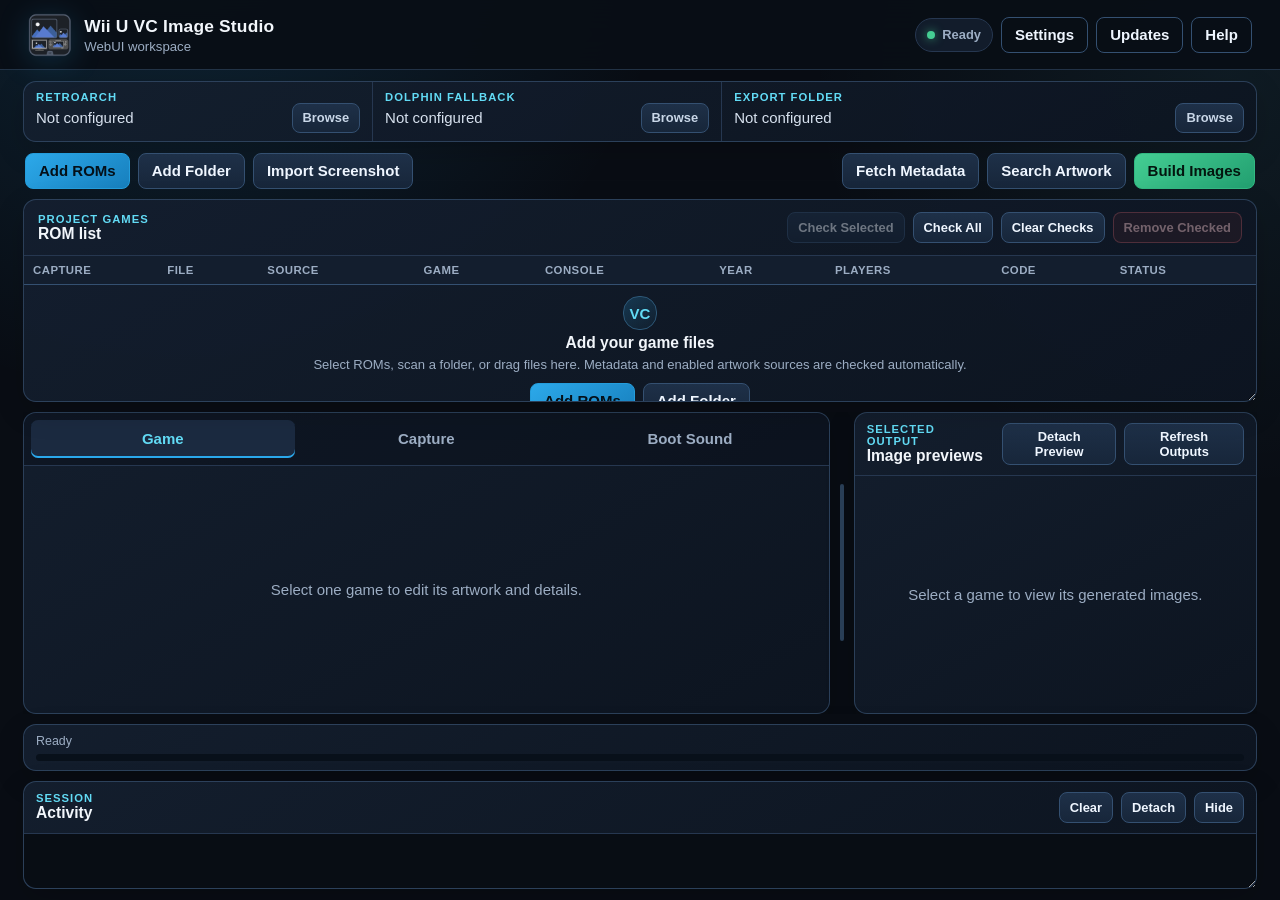
<file: vc_extractor/webui_assets/index.html>
<!doctype html>
<html lang="en">
<head>
  <meta charset="utf-8">
  <meta name="viewport" content="width=device-width, initial-scale=1">
  <meta http-equiv="Content-Security-Policy" content="default-src 'self' data: blob:; img-src 'self' data: blob:; media-src 'self' data: blob:; style-src 'self' 'unsafe-inline'; script-src 'self'; connect-src 'self' ws: http://127.0.0.1:*;">
  <title>Wii U VC Image Studio</title>
  <link rel="stylesheet" href="style.css">
</head>
<body>
  <div id="app" class="app-shell">
    <header class="topbar">
      <div class="brand">
        <img src="app-icon.png" alt="" class="brand-icon">
        <div>
          <div class="brand-title">Wii U VC Image Studio</div>
          <div class="brand-subtitle">WebUI workspace <span id="versionLabel"></span></div>
        </div>
      </div>
      <div class="topbar-actions">
        <span id="operationChip" class="status-chip ready"><span class="status-dot"></span><span>Ready</span></span>
        <button class="button quiet" data-action="open-settings">Settings</button>
        <button class="button quiet" id="checkUpdatesButton">Updates</button>
        <button class="button quiet" data-action="open-help">Help</button>
      </div>
    </header>

    <section id="updateBanner" class="update-banner hidden" aria-live="polite"></section>
    <main class="main-content">
      <section class="path-strip card">
        <div class="path-field">
          <span class="eyebrow">RetroArch</span>
          <span id="retroPath" class="path-value">Not configured</span>
          <button class="icon-button" title="Choose RetroArch.exe" data-action="choose-retro">Browse</button>
        </div>
        <div class="path-field">
          <span class="eyebrow">Dolphin fallback</span>
          <span id="dolphinPath" class="path-value">Not configured</span>
          <button class="icon-button" title="Choose Dolphin.exe" data-action="choose-dolphin">Browse</button>
        </div>
        <div class="path-field wide">
          <span class="eyebrow">Export folder</span>
          <span id="outputPath" class="path-value">Not configured</span>
          <button class="icon-button" title="Choose export folder" data-action="choose-output">Browse</button>
        </div>
      </section>

      <section class="toolbar" aria-label="Main actions">
        <div class="toolbar-group">
          <button class="button primary" data-action="add-roms">Add ROMs</button>
          <button class="button" data-action="add-folder">Add Folder</button>
          <button class="button" data-action="import-screenshot" data-requires="single">Import Screenshot</button>
        </div>
        <div class="toolbar-group">
          <button class="button" data-action="fetch-metadata">Fetch Metadata</button>
          <button class="button" data-action="search-artwork" data-requires="single">Search Artwork</button>
          <button class="button accent" data-action="build-images">Build Images</button>
        </div>
      </section>

      <section id="dropZone" class="rom-section card">
        <div class="section-heading">
          <div>
            <div class="eyebrow">Project games</div>
            <h1>ROM list</h1>
          </div>
          <div class="row-actions">
            <button id="toggleSelectedButton" class="button small" data-action="toggle-selected" disabled>Check Selected</button>
            <button class="button small" data-action="check-all">Check All</button>
            <button class="button small" data-action="clear-checks">Clear Checks</button>
            <button id="removeCheckedButton" class="button small danger" data-action="remove-checked" disabled>Remove Checked</button>
          </div>
        </div>
        <div class="drop-hint" id="dropHint">Drop supported ROM files or folders here</div>
        <div class="table-wrap">
          <table class="rom-table">
            <thead>
              <tr>
                <th class="check-column">Capture</th>
                <th class="remove-column"><span class="sr-only">Remove</span></th>
                <th>File</th>
                <th>Source</th>
                <th>Game</th>
                <th>Console</th>
                <th>Year</th>
                <th>Players</th>
                <th>Code</th>
                <th>Status</th>
              </tr>
            </thead>
            <tbody id="romTableBody"></tbody>
          </table>
          <div id="emptyState" class="empty-state">
            <div class="empty-mark">VC</div>
            <h2>Add your game files</h2>
            <p>Select ROMs, scan a folder, or drag files here. Metadata and enabled artwork sources are checked automatically.</p>
            <div class="empty-actions">
              <button class="button primary" data-action="add-roms">Add ROMs</button>
              <button class="button" data-action="add-folder">Add Folder</button>
            </div>
          </div>
        </div>
      </section>

      <section class="workspace-grid">
        <aside class="controls-panel card">
          <div class="panel-tabs" role="tablist">
            <button class="panel-tab active" data-tab="game" role="tab">Game</button>
            <button class="panel-tab" data-tab="capture" role="tab">Capture</button>
            <button class="panel-tab" data-tab="sound" role="tab">Boot Sound</button>
          </div>

          <div class="tab-page active" data-tab-page="game">
            <div id="gameControlsEmpty" class="panel-empty">Select one game to edit its artwork and details.</div>
            <div id="gameControls" class="control-stack hidden">
              <div class="selected-heading">
                <div>
                  <span class="eyebrow">Selected game</span>
                  <h2 id="selectedGameName"></h2>
                </div>
                <span id="selectedSystemBadge" class="system-badge"></span>
              </div>
              <div class="button-grid two">
                <button class="button" data-action="edit-details">Edit Game Details</button>
                <button class="button" data-action="open-metadata">Open Metadata</button>
              </div>
              <label class="field-label" for="iconFrameSelect">Icon Image frame</label>
              <select id="iconFrameSelect" class="select-control"></select>
              <label class="field-label" for="sourceAreaSelect">Source image area</label>
              <select id="sourceAreaSelect" class="select-control">
                <option value="auto">Automatic</option>
                <option value="full">Full Image</option>
                <option value="top">Top</option>
                <option value="bottom">Bottom</option>
                <option value="left">Left</option>
                <option value="right">Right</option>
              </select>
              <div id="tvSourceGroup" class="hidden">
                <label class="field-label" for="tvSourceSelect">Wii TV/Gamepad source</label>
                <select id="tvSourceSelect" class="select-control"></select>
                <button class="button full" data-action="import-banner">Import Custom TV/Gamepad Image</button>
              </div>
              <div class="button-grid two">
                <button class="button" data-action="open-framing">Adjust Crop & Zoom</button>
                <button class="button" data-action="open-placement">Template Placement</button>
              </div>
              <div class="button-grid two">
                <button class="button" data-action="review-artwork">Review Artwork Matches <span id="artworkCountBadge" class="count-badge">0</span></button>
                <button class="button" data-action="review-captures">Review Captures <span id="candidateCountBadge" class="count-badge">0</span></button>
              </div>
              <button class="button full" data-action="clear-artwork">Use Generated Artwork</button>
              <button class="button full" data-action="open-output">Open Output Folder</button>
            </div>
          </div>

          <div class="tab-page" data-tab-page="capture">
            <p class="panel-copy">Automatic capture requires RetroArch and may use Dolphin for GameCube, Wii, and WiiWare. Imported screenshots do not require an emulator.</p>
            <div class="form-grid two-columns">
              <label>Warm-up seconds<input id="warmupInput" type="number" min="0" step="0.25"></label>
              <label>Scan duration<input id="durationInput" type="number" min="2" step="1"></label>
              <label>Sample interval<input id="intervalInput" type="number" min="0.2" step="0.05"></label>
              <label>Candidates to keep<input id="candidateInput" type="number" min="1" max="20" step="1"></label>
            </div>
            <label class="field-label" for="captureCropSelect">Capture screen crop</label>
            <select id="captureCropSelect" class="select-control">
              <option value="auto">Automatic</option>
              <option value="full">Full Image</option>
              <option value="top">Top</option>
              <option value="bottom">Bottom</option>
              <option value="left">Left</option>
              <option value="right">Right</option>
            </select>
            <fieldset class="fieldset">
              <legend>Create output images</legend>
              <label class="check-row"><input id="makeIconCheck" type="checkbox">Icon Image</label>
              <label class="check-row"><input id="makeTvCheck" type="checkbox">TV Image</label>
              <label class="check-row"><input id="makeGamepadCheck" type="checkbox">Gamepad Image</label>
            </fieldset>
            <fieldset class="fieldset">
              <legend>Metadata overlay</legend>
              <label class="check-row"><input id="overlayCheck" type="checkbox">Enable metadata overlay</label>
              <div class="nested-checks">
                <label class="check-row"><input id="titleOverlayCheck" type="checkbox">Game title</label>
                <label class="check-row"><input id="releaseOverlayCheck" type="checkbox">Release date</label>
                <label class="check-row"><input id="playersOverlayCheck" type="checkbox">Player count</label>
              </div>
            </fieldset>
            <div class="capture-buttons">
              <button id="startCaptureButton" class="button primary" data-action="start-capture">Capture ROM Screens</button>
              <button id="stopCaptureButton" class="button danger" data-action="stop-capture" disabled>Stop and Use Captures</button>
            </div>
          </div>

          <div class="tab-page" data-tab-page="sound">
            <div id="soundControlsEmpty" class="panel-empty">Select one game to configure its boot sound.</div>
            <div id="soundControls" class="control-stack hidden">
              <label class="field-label" for="bootSoundSelect">Available sound choices</label>
              <select id="bootSoundSelect" class="select-control"></select>
              <div id="bootSoundSummary" class="info-box"></div>
              <div class="button-grid two">
                <button class="button" data-action="browse-sound">Browse for Game</button>
                <button class="button" data-action="set-console-sound">Set Console Sound</button>
                <button class="button" data-action="search-sounds">Search Sources</button>
                <button class="button" data-action="more-sounds">More Sounds</button>
              </div>
              <div class="button-grid two">
                <button id="playSoundButton" class="button accent" data-action="play-sound">Play Boot Sound</button>
                <button class="button" data-action="stop-sound">Stop</button>
              </div>
              <button class="button danger full" data-action="clear-sound">Clear Boot Sound</button>
            </div>
          </div>
        </aside>

        <div id="workspaceSplitter" class="workspace-splitter" role="separator" aria-label="Resize controls and preview panels" aria-orientation="vertical" tabindex="0"></div>

        <section class="preview-panel card">
          <div class="section-heading compact">
            <div>
              <div class="eyebrow">Selected output</div>
              <h2>Image previews</h2>
            </div>
            <div class="row-actions">
              <button id="detachPreviewButton" class="button small" data-action="detach-preview">Detach Preview</button>
              <button class="button small" data-action="build-images">Refresh Outputs</button>
            </div>
          </div>
          <div id="previewEmpty" class="preview-empty">Select a game to view its generated images.</div>
          <div id="previewDetachedState" class="preview-detached-state hidden">
            <strong>Selected Preview is detached.</strong>
            <span>Use the separate preview window, or choose Reattach Preview above.</span>
          </div>
          <div id="previewGrid" class="preview-grid hidden">
            <button class="preview-tile" data-preview="title">
              <span class="preview-title">Title Screen</span>
              <span class="preview-stage"><img alt="Title Screen preview"><span class="preview-placeholder">Not available</span></span>
              <span class="preview-caption">Click to enlarge</span>
            </button>
            <button class="preview-tile icon-preview" data-preview="icon">
              <span class="preview-title">Icon Image <small>128 x 128</small></span>
              <span class="preview-stage"><img alt="Icon Image preview"><span class="preview-placeholder">Not available</span></span>
              <span class="preview-caption">Click to enlarge</span>
            </button>
            <button class="preview-tile wide-preview" data-preview="tv">
              <span class="preview-title">TV Image <small>1280 x 720</small></span>
              <span class="preview-stage"><img alt="TV Image preview"><span class="preview-placeholder">Not available</span></span>
              <span class="preview-caption">Click to enlarge</span>
            </button>
            <button class="preview-tile wide-preview" data-preview="gamepad">
              <span class="preview-title">Gamepad Image <small>854 x 480</small></span>
              <span class="preview-stage"><img alt="Gamepad Image preview"><span class="preview-placeholder">Not available</span></span>
              <span class="preview-caption">Click to enlarge</span>
            </button>
          </div>
        </section>
      </section>

      <section class="operation-bar card">
        <div class="operation-copy">
          <span id="operationText">Ready</span>
          <span id="operationFraction"></span>
        </div>
        <div class="progress-track"><div id="progressFill" class="progress-fill"></div></div>
      </section>

      <section id="activityPanel" class="activity-panel card">
        <div class="section-heading compact">
          <div>
            <div class="eyebrow">Session</div>
            <h2>Activity</h2>
          </div>
          <div class="row-actions">
            <button class="button small" data-action="clear-activity">Clear</button>
            <button class="button small" data-action="detach-activity">Detach</button>
            <button class="button small" data-action="toggle-activity">Hide</button>
          </div>
        </div>
        <pre id="activityLog" class="activity-log" aria-live="polite"></pre>
      </section>
    </main>
  </div>

  <div id="modalHost"></div>
  <div id="toastHost" class="toast-host" aria-live="assertive"></div>
  <audio id="soundPlayer" preload="none"></audio>
  <script src="updates.js"></script>
  <script src="app.js"></script>
</body>
</html>
</file>
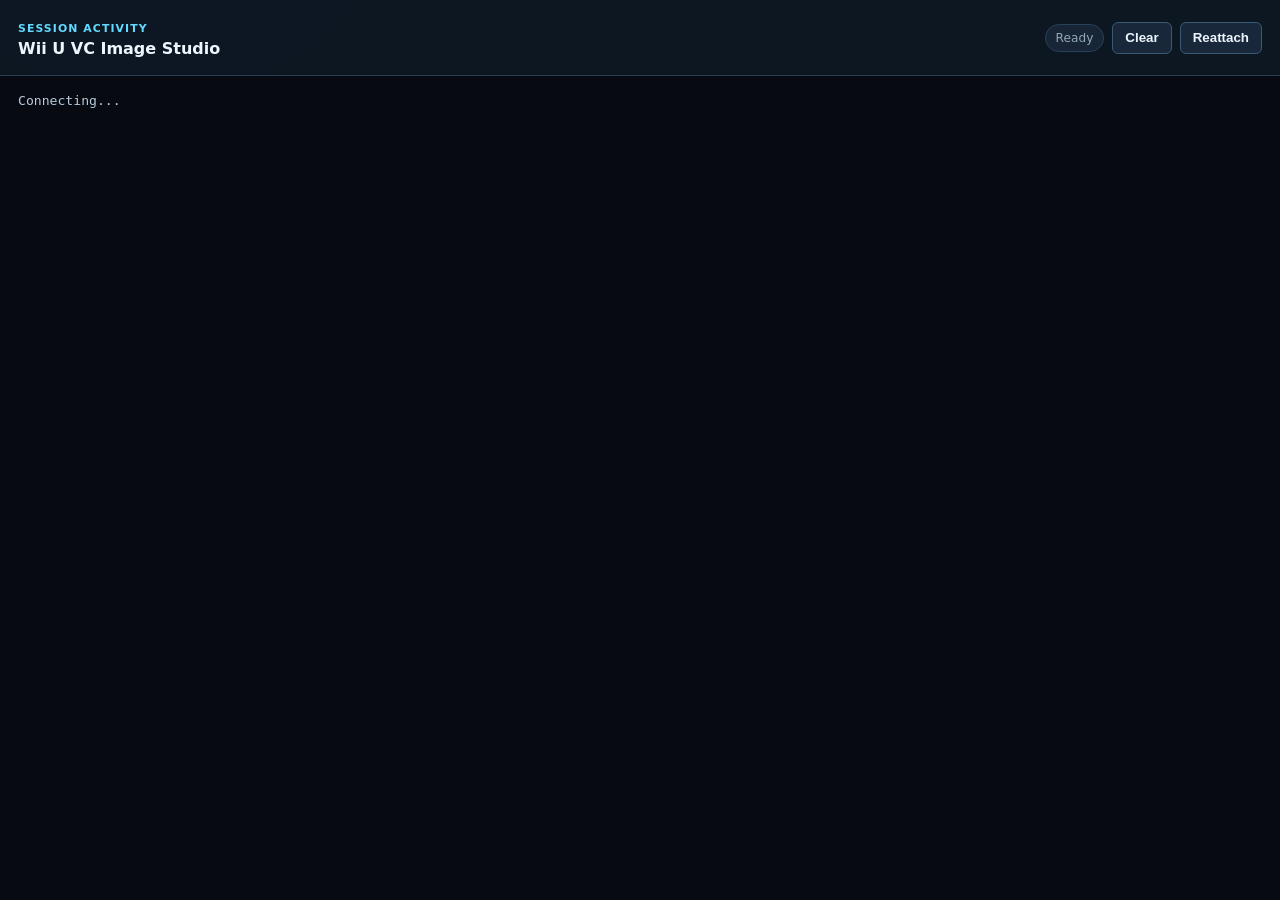
<file: vc_extractor/webui_assets/activity_window.html>
<!doctype html>
<html lang="en">
<head>
  <meta charset="utf-8">
  <meta name="viewport" content="width=device-width, initial-scale=1">
  <meta http-equiv="Content-Security-Policy" content="default-src 'self'; style-src 'self'; script-src 'self'; connect-src 'self' http://127.0.0.1:* ws:;">
  <title>Activity</title>
  <link rel="stylesheet" href="window.css">
</head>
<body class="activity-window-body">
  <header class="window-header">
    <div>
      <span class="window-eyebrow">Session activity</span>
      <h1 id="activityTitle">Wii U VC Image Studio</h1>
    </div>
    <div class="activity-window-actions">
      <span id="activityStatus" class="window-chip">Ready</span>
      <button id="clearActivityButton" type="button">Clear</button>
      <button id="reattachActivityButton" type="button">Reattach</button>
    </div>
  </header>
  <pre id="detachedActivityLog" class="detached-activity-log">Connecting...</pre>
  <script src="activity_window.js"></script>
</body>
</html>
</file>
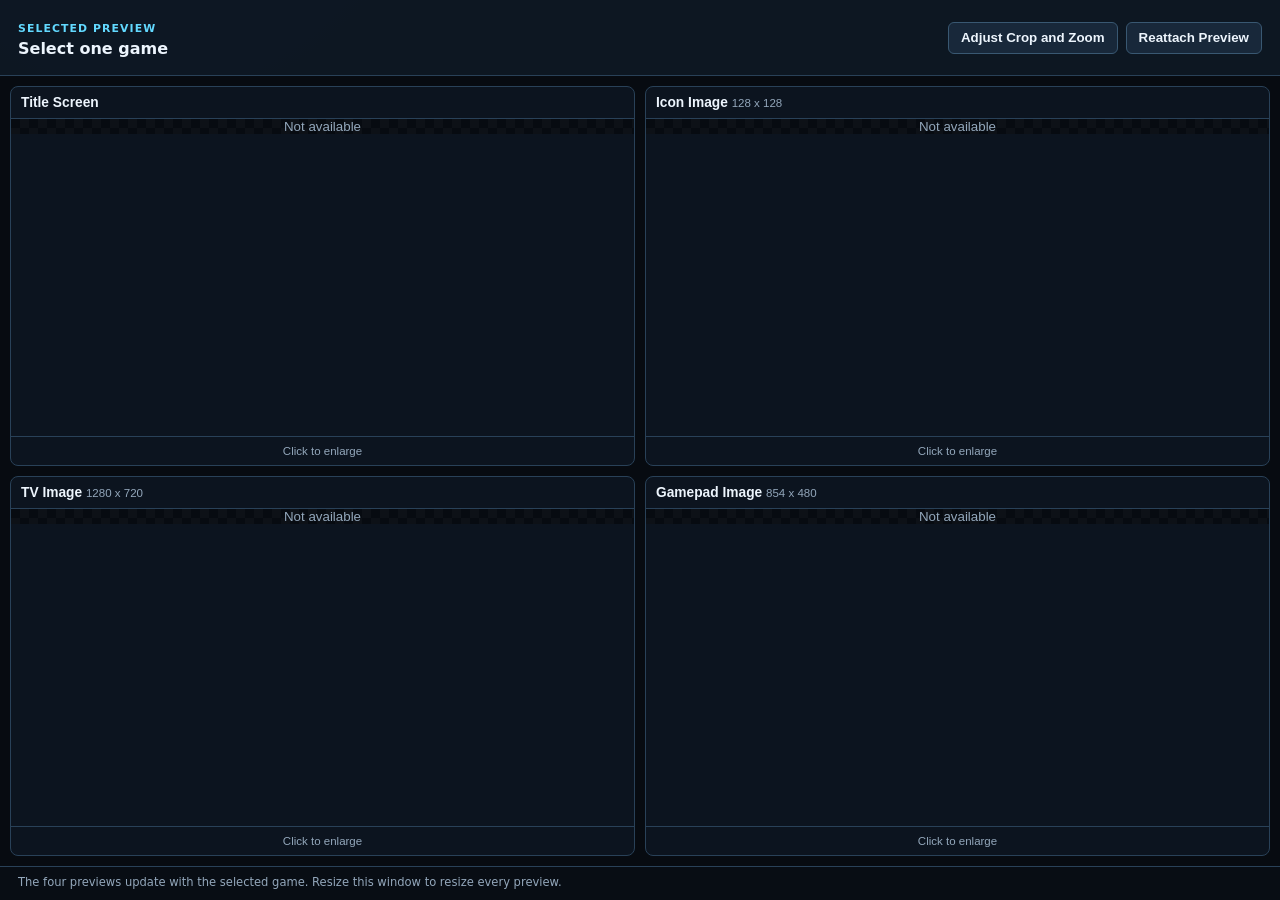
<file: vc_extractor/webui_assets/preview_panel_window.html>
<!doctype html>
<html lang="en">
<head>
  <meta charset="utf-8">
  <meta name="viewport" content="width=device-width, initial-scale=1">
  <meta http-equiv="Content-Security-Policy" content="default-src 'self' data:; img-src 'self' data:; style-src 'self'; script-src 'self'; connect-src 'self' http://127.0.0.1:* ws:;">
  <title>Selected Preview</title>
  <link rel="stylesheet" href="window.css">
</head>
<body class="preview-panel-window-body">
  <header class="window-header">
    <div>
      <span class="window-eyebrow">Selected preview</span>
      <h1 id="previewPanelGame">Select one game</h1>
    </div>
    <div class="activity-window-actions">
      <button id="adjustFramingButton" type="button">Adjust Crop and Zoom</button>
      <button id="reattachPreviewButton" type="button">Reattach Preview</button>
    </div>
  </header>
  <main id="detachedPreviewGrid" class="detached-preview-grid">
    <button class="detached-preview-tile" data-preview="title" type="button">
      <span class="detached-preview-title">Title Screen</span>
      <span class="detached-preview-image-stage">
        <img class="hidden" alt="Title Screen preview">
        <span class="window-message">Not available</span>
      </span>
      <span class="detached-preview-caption">Click to enlarge</span>
    </button>
    <button class="detached-preview-tile" data-preview="icon" type="button">
      <span class="detached-preview-title">Icon Image <small>128 x 128</small></span>
      <span class="detached-preview-image-stage icon-stage">
        <img class="hidden" alt="Icon Image preview">
        <span class="window-message">Not available</span>
      </span>
      <span class="detached-preview-caption">Click to enlarge</span>
    </button>
    <button class="detached-preview-tile" data-preview="tv" type="button">
      <span class="detached-preview-title">TV Image <small>1280 x 720</small></span>
      <span class="detached-preview-image-stage">
        <img class="hidden" alt="TV Image preview">
        <span class="window-message">Not available</span>
      </span>
      <span class="detached-preview-caption">Click to enlarge</span>
    </button>
    <button class="detached-preview-tile" data-preview="gamepad" type="button">
      <span class="detached-preview-title">Gamepad Image <small>854 x 480</small></span>
      <span class="detached-preview-image-stage">
        <img class="hidden" alt="Gamepad Image preview">
        <span class="window-message">Not available</span>
      </span>
      <span class="detached-preview-caption">Click to enlarge</span>
    </button>
  </main>
  <footer class="window-footer">The four previews update with the selected game. Resize this window to resize every preview.</footer>
  <script src="preview_panel_window.js"></script>
</body>
</html>
</file>
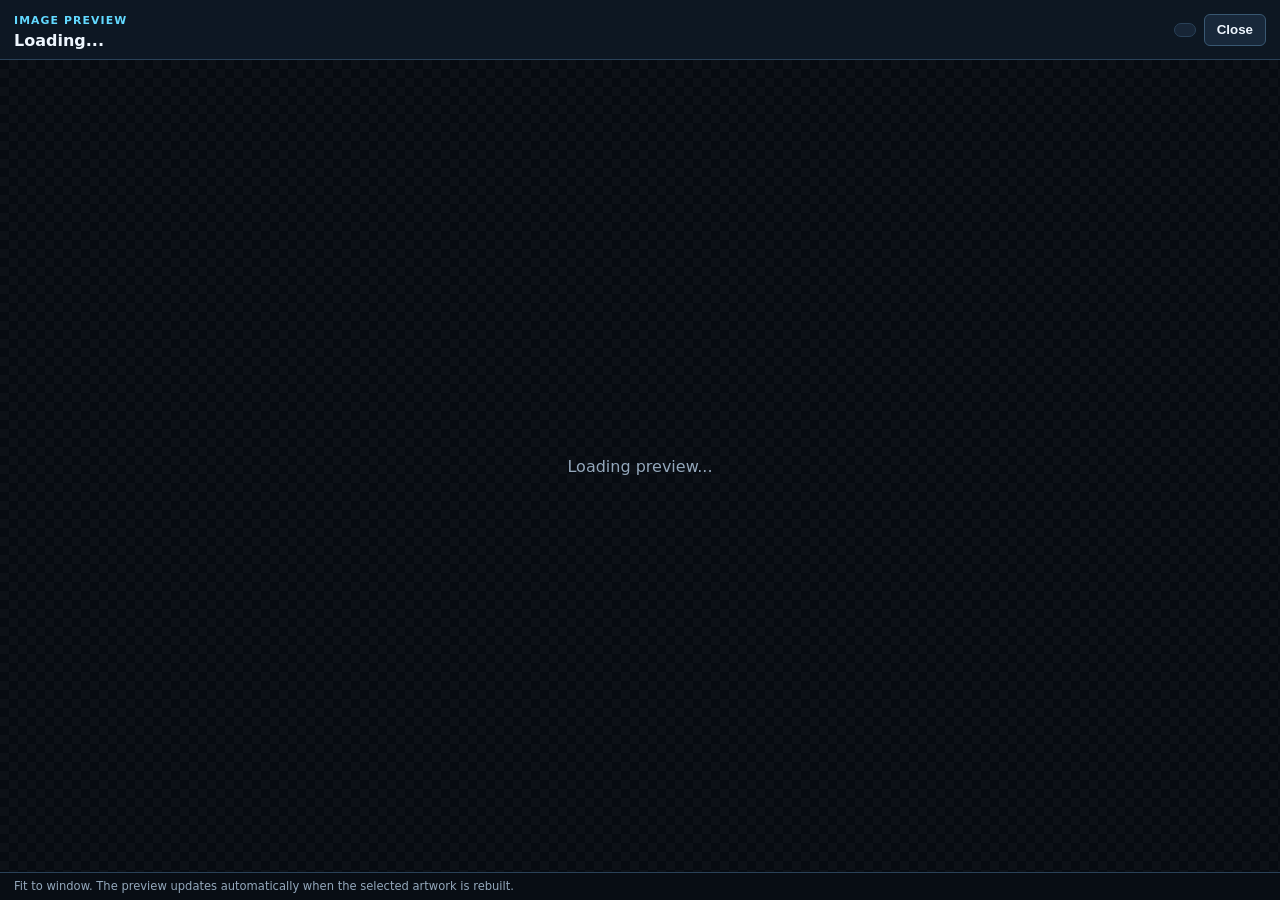
<file: vc_extractor/webui_assets/preview_window.html>
<!doctype html>
<html lang="en">
<head>
  <meta charset="utf-8">
  <meta name="viewport" content="width=device-width, initial-scale=1">
  <meta http-equiv="Content-Security-Policy" content="default-src 'self' data:; img-src 'self' data:; style-src 'self'; script-src 'self'; connect-src 'self' http://127.0.0.1:* ws:;">
  <title>Image Preview</title>
  <link rel="stylesheet" href="window.css">
</head>
<body class="preview-window-body">
  <header class="window-header">
    <div>
      <span id="previewLabel" class="window-eyebrow">Image Preview</span>
      <h1 id="previewGame">Loading...</h1>
    </div>
    <div class="activity-window-actions">
      <span id="previewSize" class="window-chip"></span>
      <button id="closePreviewButton" type="button">Close</button>
    </div>
  </header>
  <main id="detachedPreviewStage" class="detached-preview-stage">
    <div id="previewMessage" class="window-message">Loading preview...</div>
    <img id="detachedPreviewImage" class="hidden" alt="">
  </main>
  <footer class="window-footer">Fit to window. The preview updates automatically when the selected artwork is rebuilt.</footer>
  <script src="preview_window.js"></script>
</body>
</html>
</file>
<file: vc_extractor/webui_assets/style.css>
:root {
  color-scheme: dark;
  --bg: #090d14;
  --bg-soft: #0d1420;
  --surface: #111a28;
  --surface-2: #162235;
  --surface-3: #1b2a40;
  --line: #263750;
  --line-strong: #345071;
  --text: #f2f6fb;
  --muted: #9cadc3;
  --muted-2: #71839b;
  --blue: #2aa8eb;
  --blue-strong: #1589c7;
  --cyan: #62dbf5;
  --green: #45ce93;
  --amber: #f2bb50;
  --red: #ef6f78;
  --shadow: 0 18px 55px rgba(0, 0, 0, 0.27);
  --radius: 13px;
  font-family: "Segoe UI Variable", "Segoe UI", Arial, sans-serif;
  font-size: 15px;
}

* {
  box-sizing: border-box;
}

html,
body {
  width: 100%;
  height: 100%;
  min-width: 0;
  min-height: 0;
  margin: 0;
  overflow: hidden;
  background:
    radial-gradient(circle at 14% -10%, rgba(42, 168, 235, 0.16), transparent 33rem),
    radial-gradient(circle at 96% 8%, rgba(98, 219, 245, 0.07), transparent 28rem),
    var(--bg);
  color: var(--text);
}

body {
  overscroll-behavior: none;
}

button,
input,
select,
textarea {
  font: inherit;
}

button {
  color: inherit;
}

button:focus-visible,
input:focus-visible,
select:focus-visible,
textarea:focus-visible {
  outline: 2px solid var(--cyan);
  outline-offset: 2px;
}

.hidden {
  display: none !important;
}

.sr-only {
  position: absolute;
  width: 1px;
  height: 1px;
  padding: 0;
  margin: -1px;
  overflow: hidden;
  clip: rect(0, 0, 0, 0);
  white-space: nowrap;
  border: 0;
}

.app-shell {
  display: grid;
  grid-template-rows: auto minmax(0, 1fr);
  width: 100%;
  height: 100vh;
  height: 100dvh;
  min-width: 0;
  min-height: 0;
  overflow: hidden;
}

.app-shell.has-update-banner { grid-template-rows: auto auto minmax(0, 1fr); }
.update-banner {
  display: flex;
  align-items: center;
  gap: 12px;
  padding: 8px 20px;
  border-bottom: 1px solid var(--blue);
  background: #14273a;
  font-size: 0.85rem;
  max-height: 20dvh;
  overflow: auto;
}
.update-banner > div { flex: 1; min-width: 0; }
.update-banner ul { margin: 4px 0 0; padding-left: 20px; }
.update-banner p { margin: 4px 0; }
.update-banner button { flex-shrink: 0; }
.update-banner summary { cursor: pointer; color: var(--cyan); }

.topbar {
  position: relative;
  z-index: 20;
  display: flex;
  align-items: center;
  justify-content: space-between;
  gap: 18px;
  min-height: clamp(58px, 7.8dvh, 74px);
  padding: clamp(6px, 1dvh, 10px) clamp(12px, 2.2vw, 30px);
  border-bottom: 1px solid rgba(73, 105, 143, 0.4);
  background: rgba(9, 14, 22, 0.94);
  backdrop-filter: blur(18px);
}

.brand {
  display: flex;
  align-items: center;
  min-width: 0;
  gap: 12px;
}

.brand-icon {
  width: clamp(38px, 4.9dvh, 46px);
  height: clamp(38px, 4.9dvh, 46px);
  object-fit: contain;
  filter: drop-shadow(0 5px 15px rgba(42, 168, 235, 0.2));
}

.brand-title {
  font-size: 1.16rem;
  font-weight: 700;
  letter-spacing: 0.01em;
}

.brand-subtitle {
  margin-top: 2px;
  color: var(--muted);
  font-size: 0.88rem;
}

.topbar-actions,
.toolbar,
.toolbar-group,
.row-actions,
.empty-actions {
  display: flex;
  align-items: center;
  gap: 8px;
}

.topbar-actions {
  justify-content: flex-end;
}

.main-content {
  display: grid;
  grid-template-rows: auto auto auto minmax(0, 1fr) auto auto;
  gap: clamp(6px, 1.1dvh, 12px);
  width: min(1900px, 100%);
  height: 100%;
  min-width: 0;
  min-height: 0;
  margin: 0 auto;
  padding: clamp(8px, 1.25dvh, 14px) clamp(8px, 1.8vw, 26px);
  overflow: hidden;
}

.main-content > * {
  min-width: 0;
}

.card {
  border: 1px solid rgba(54, 79, 110, 0.72);
  border-radius: var(--radius);
  background: linear-gradient(150deg, rgba(20, 31, 47, 0.96), rgba(13, 21, 33, 0.96));
  box-shadow: 0 10px 30px rgba(0, 0, 0, 0.16);
}

.path-strip {
  display: grid;
  grid-template-columns: minmax(220px, 0.85fr) minmax(220px, 0.85fr) minmax(280px, 1.3fr);
  overflow: hidden;
}

.path-field {
  display: grid;
  grid-template-columns: 1fr auto;
  align-items: center;
  min-width: 0;
  padding: clamp(6px, 0.9dvh, 10px) 12px;
  border-right: 1px solid var(--line);
}

.path-field:last-child {
  border-right: 0;
}

.path-field .eyebrow {
  grid-column: 1 / -1;
}

.path-value {
  min-width: 0;
  overflow: hidden;
  color: #d7e1ee;
  text-overflow: ellipsis;
  white-space: nowrap;
}

.eyebrow {
  color: var(--cyan);
  font-size: 0.75rem;
  font-weight: 700;
  letter-spacing: 0.09em;
  text-transform: uppercase;
}

.button,
.icon-button {
  min-height: 36px;
  border: 1px solid var(--line-strong);
  border-radius: 8px;
  background: linear-gradient(#1e3048, #17263a);
  color: #eff6ff;
  cursor: pointer;
  font-weight: 600;
  transition: border-color 120ms ease, background 120ms ease, transform 120ms ease, opacity 120ms ease;
}

.button {
  padding: 7px 13px;
}

.icon-button {
  min-height: 30px;
  margin-left: 8px;
  padding: 4px 10px;
  color: #c9d7e8;
  font-size: 0.86rem;
}

.button:hover:not(:disabled),
.icon-button:hover:not(:disabled) {
  border-color: #4b7aa5;
  background: linear-gradient(#263d5a, #1c3048);
}

.button:active:not(:disabled),
.icon-button:active:not(:disabled) {
  transform: translateY(1px);
}

.button:disabled,
.icon-button:disabled {
  cursor: default;
  opacity: 0.42;
}

.button.primary {
  border-color: #249ddc;
  background: linear-gradient(145deg, #2ca9ea, #177fbd);
  color: #041019;
}

.button.primary:hover:not(:disabled) {
  border-color: #65d6fb;
  background: linear-gradient(145deg, #50c2f4, #249bd7);
}

.button.accent {
  border-color: #32b982;
  background: linear-gradient(145deg, #44ce93, #229f70);
  color: #03150e;
}

.button.danger {
  border-color: rgba(239, 111, 120, 0.62);
  background: rgba(108, 42, 49, 0.36);
  color: #ffc9cd;
}

.button.quiet {
  background: transparent;
}

.button.small {
  min-height: 31px;
  padding: 5px 10px;
  font-size: 0.86rem;
}

.button.full {
  width: 100%;
}

.status-chip {
  display: inline-flex;
  align-items: center;
  gap: 7px;
  min-height: 34px;
  padding: 5px 11px;
  border: 1px solid var(--line);
  border-radius: 999px;
  background: rgba(20, 31, 47, 0.86);
  color: var(--muted);
  font-size: 0.86rem;
  font-weight: 600;
}

.status-dot {
  width: 8px;
  height: 8px;
  border-radius: 50%;
  background: var(--green);
  box-shadow: 0 0 10px rgba(69, 206, 147, 0.7);
}

.status-chip.busy .status-dot {
  background: var(--blue);
  box-shadow: 0 0 11px rgba(42, 168, 235, 0.82);
  animation: pulse 1.2s ease-in-out infinite;
}

@keyframes pulse {
  50% { opacity: 0.38; transform: scale(0.78); }
}

.toolbar {
  justify-content: space-between;
  flex-wrap: wrap;
  padding: 1px 2px;
}

.rom-section {
  position: relative;
  display: flex;
  flex-direction: column;
  height: clamp(176px, 22.5dvh, 225px);
  min-height: 132px;
  max-height: 36dvh;
  overflow: hidden;
  resize: vertical;
}

.section-heading {
  display: flex;
  align-items: center;
  justify-content: space-between;
  gap: 14px;
  padding: 12px 14px;
  border-bottom: 1px solid var(--line);
}

.section-heading.compact {
  padding: 10px 12px;
}

h1,
h2,
h3,
p {
  margin-top: 0;
}

h1,
h2 {
  margin-bottom: 0;
  font-size: 1.04rem;
}

.drop-hint {
  position: absolute;
  z-index: 12;
  inset: 66px 12px 12px;
  display: none;
  place-items: center;
  border: 2px dashed var(--cyan);
  border-radius: 11px;
  background: rgba(9, 17, 28, 0.92);
  color: var(--cyan);
  font-size: 1.06rem;
  font-weight: 700;
  pointer-events: none;
}

body.dragging .drop-hint {
  display: grid;
}

.table-wrap {
  position: relative;
  flex: 1 1 auto;
  height: auto;
  min-height: 0;
  max-height: none;
  overflow: auto;
  resize: none;
}

.rom-table {
  width: 100%;
  border-collapse: separate;
  border-spacing: 0;
  font-size: 0.89rem;
}

.rom-table th {
  position: sticky;
  z-index: 3;
  top: 0;
  padding: 8px 9px;
  border-bottom: 1px solid var(--line-strong);
  background: #131e2e;
  color: var(--muted);
  font-size: 0.76rem;
  font-weight: 700;
  letter-spacing: 0.04em;
  text-align: left;
  text-transform: uppercase;
  white-space: nowrap;
}

.rom-table td {
  max-width: 270px;
  padding: 8px 9px;
  overflow: hidden;
  border-bottom: 1px solid rgba(38, 55, 80, 0.72);
  color: #dce5f0;
  text-overflow: ellipsis;
  white-space: nowrap;
}

.rom-table tbody tr {
  cursor: default;
  transition: background 100ms ease;
}

.rom-table tbody tr:hover {
  background: rgba(45, 75, 107, 0.28);
}

.rom-table tbody tr.selected {
  background: linear-gradient(90deg, rgba(42, 168, 235, 0.28), rgba(42, 168, 235, 0.09));
  box-shadow: inset 3px 0 var(--blue);
}

.rom-table .status-cell {
  min-width: 210px;
  color: #b9c7d8;
}

.check-column,
.remove-column {
  width: 58px;
  text-align: center !important;
}

.capture-check {
  width: 18px;
  height: 18px;
  accent-color: var(--blue);
}

.remove-row {
  width: 27px;
  height: 27px;
  padding: 0;
  border: 1px solid transparent;
  border-radius: 7px;
  background: transparent;
  color: #c99298;
  cursor: pointer;
  font-size: 1rem;
  font-weight: 800;
}

.remove-row:hover {
  border-color: rgba(239, 111, 120, 0.55);
  background: rgba(239, 111, 120, 0.12);
  color: #ffb4ba;
}

.empty-state {
  display: grid;
  justify-items: center;
  min-height: 100%;
  padding: clamp(7px, 1.2dvh, 12px);
  text-align: center;
}

.empty-state p {
  max-width: 820px;
  margin: 3px 0 7px;
  color: var(--muted);
  font-size: 0.87rem;
  line-height: 1.35;
}

.empty-mark {
  display: grid;
  place-items: center;
  width: 34px;
  height: 34px;
  margin-bottom: 3px;
  border: 1px solid #2d5878;
  border-radius: 16px;
  background: linear-gradient(145deg, rgba(42, 168, 235, 0.22), rgba(33, 81, 112, 0.1));
  color: var(--cyan);
  font-weight: 800;
}

.workspace-grid {
  display: grid;
  grid-template-columns: minmax(430px, var(--controls-width, 2fr)) 8px minmax(400px, 1fr);
  gap: 8px;
  height: 100%;
  min-width: 0;
  min-height: 0;
  overflow: hidden;
}

.workspace-splitter {
  position: relative;
  min-width: 8px;
  border-radius: 5px;
  cursor: col-resize;
  touch-action: none;
}

.workspace-splitter::after {
  position: absolute;
  inset: 24% 2px;
  border-radius: 999px;
  background: #293e56;
  content: "";
  transition: background 120ms ease, box-shadow 120ms ease;
}

.workspace-splitter:hover::after,
.workspace-splitter:focus-visible::after,
.workspace-splitter.dragging::after {
  background: var(--blue);
  box-shadow: 0 0 11px rgba(42, 168, 235, 0.45);
}

.controls-panel,
.preview-panel {
  height: 100%;
  min-width: 0;
  min-height: 0;
  overflow: hidden;
}

.controls-panel {
  display: flex;
  flex-direction: column;
}

.panel-tabs {
  display: grid;
  flex: 0 0 auto;
  grid-template-columns: repeat(3, 1fr);
  padding: 7px;
  border-bottom: 1px solid var(--line);
  background: rgba(8, 14, 23, 0.4);
}

.panel-tab {
  min-height: 38px;
  border: 0;
  border-radius: 7px;
  background: transparent;
  color: var(--muted);
  cursor: pointer;
  font-weight: 650;
}

.panel-tab:hover {
  color: var(--text);
  background: rgba(51, 78, 108, 0.28);
}

.panel-tab.active {
  background: var(--surface-3);
  color: var(--cyan);
  box-shadow: inset 0 -2px var(--blue);
}

.tab-page {
  display: none;
  flex: 1 1 auto;
  height: auto;
  min-height: 0;
  padding: 14px;
  overflow: auto;
}

.tab-page.active {
  display: block;
}

.panel-empty,
.preview-empty {
  display: grid;
  height: 100%;
  min-height: 0;
  place-items: center;
  padding: 30px;
  color: var(--muted);
  text-align: center;
}

.selected-heading {
  display: flex;
  align-items: flex-start;
  justify-content: space-between;
  gap: 12px;
  margin-bottom: 12px;
}

.selected-heading h2 {
  margin-top: 3px;
  font-size: 1.14rem;
  line-height: 1.3;
}

.system-badge,
.count-badge {
  display: inline-flex;
  align-items: center;
  justify-content: center;
  border-radius: 999px;
  font-weight: 700;
}

.system-badge {
  flex: 0 0 auto;
  min-height: 28px;
  padding: 4px 9px;
  border: 1px solid rgba(42, 168, 235, 0.46);
  background: rgba(42, 168, 235, 0.1);
  color: #8bdefd;
  font-size: 0.76rem;
}

.count-badge {
  min-width: 23px;
  height: 22px;
  margin-left: 4px;
  padding: 0 6px;
  background: rgba(101, 139, 174, 0.32);
  color: #d9e9f7;
  font-size: 0.76rem;
}

.control-stack {
  display: grid;
  gap: 10px;
}

.button-grid {
  display: grid;
  gap: 8px;
}

.button-grid.two {
  grid-template-columns: repeat(2, minmax(0, 1fr));
}

.field-label,
.form-grid label {
  display: grid;
  gap: 6px;
  color: #cbd7e4;
  font-size: 0.86rem;
  font-weight: 600;
}

.select-control,
input[type="text"],
input[type="number"],
input[type="color"],
textarea {
  width: 100%;
  min-height: 39px;
  border: 1px solid var(--line-strong);
  border-radius: 8px;
  background: #0d1724;
  color: var(--text);
}

.select-control,
input[type="text"],
input[type="number"],
textarea {
  padding: 7px 10px;
}

textarea {
  min-height: 76px;
  resize: vertical;
}

.select-control:hover,
input:hover,
textarea:hover {
  border-color: #436b92;
}

.form-grid {
  display: grid;
  gap: 11px;
}

.form-grid.two-columns {
  grid-template-columns: repeat(2, minmax(0, 1fr));
}

.panel-copy {
  margin-bottom: 14px;
  color: var(--muted);
  font-size: 0.9rem;
  line-height: 1.5;
}

.fieldset {
  display: grid;
  grid-template-columns: repeat(3, minmax(0, 1fr));
  gap: 7px;
  margin: 13px 0 0;
  padding: 10px 11px;
  border: 1px solid var(--line);
  border-radius: 9px;
}

.fieldset legend {
  padding: 0 6px;
  color: var(--muted);
  font-size: 0.82rem;
  font-weight: 650;
}

.check-row {
  display: flex;
  align-items: center;
  gap: 7px;
  min-height: 29px;
  color: #d8e2ed;
  font-size: 0.88rem;
}

.check-row input {
  width: 17px;
  height: 17px;
  accent-color: var(--blue);
}

.nested-checks {
  display: contents;
}

.capture-buttons {
  display: grid;
  grid-template-columns: 1fr;
  gap: 8px;
  margin-top: 14px;
}

.info-box {
  padding: 10px 11px;
  border: 1px solid var(--line);
  border-radius: 9px;
  background: rgba(7, 13, 22, 0.45);
  color: var(--muted);
  font-size: 0.87rem;
  line-height: 1.48;
}

.preview-panel {
  display: flex;
  flex-direction: column;
}

.preview-grid {
  display: grid;
  flex: 1;
  grid-template-columns: repeat(2, minmax(220px, 1fr));
  grid-template-rows: repeat(2, minmax(0, 1fr));
  gap: 9px;
  padding: 10px;
}

.preview-detached-state {
  display: grid;
  flex: 1;
  min-height: 0;
  place-content: center;
  gap: 7px;
  padding: 28px;
  color: var(--muted);
  text-align: center;
}

.preview-detached-state strong {
  color: var(--text);
  font-size: 1rem;
}

.preview-tile {
  display: grid;
  grid-template-rows: auto 1fr auto;
  min-width: 0;
  min-height: 0;
  padding: 0;
  overflow: hidden;
  border: 1px solid var(--line);
  border-radius: 10px;
  background: rgba(7, 12, 19, 0.52);
  cursor: pointer;
  text-align: left;
  transition: border-color 130ms ease, transform 130ms ease, box-shadow 130ms ease;
}

.preview-tile:hover:not(.unavailable) {
  border-color: #3879a3;
  box-shadow: 0 10px 30px rgba(0, 0, 0, 0.21);
  transform: translateY(-1px);
}

.preview-tile.unavailable {
  cursor: default;
}

.preview-title,
.preview-caption {
  padding: 8px 10px;
}

.preview-title {
  border-bottom: 1px solid rgba(38, 55, 80, 0.76);
  color: #e3edf7;
  font-size: 0.88rem;
  font-weight: 700;
}

.preview-title small {
  color: var(--muted-2);
  font-size: 0.75rem;
  font-weight: 500;
}

.preview-stage {
  position: relative;
  display: grid;
  min-height: 0;
  place-items: center;
  overflow: hidden;
  background:
    linear-gradient(45deg, #0b111b 25%, transparent 25%),
    linear-gradient(-45deg, #0b111b 25%, transparent 25%),
    linear-gradient(45deg, transparent 75%, #0b111b 75%),
    linear-gradient(-45deg, transparent 75%, #0b111b 75%),
    #0e1621;
  background-position: 0 0, 0 7px, 7px -7px, -7px 0;
  background-size: 14px 14px;
}

.preview-stage img {
  display: block;
  width: 100%;
  height: 100%;
  max-height: 100%;
  object-fit: contain;
}

.icon-preview .preview-stage img {
  width: auto;
  max-width: 80%;
}

.preview-placeholder {
  position: absolute;
  color: var(--muted-2);
  font-size: 0.82rem;
}

.preview-tile:not(.unavailable) .preview-placeholder {
  display: none;
}

.preview-caption {
  border-top: 1px solid rgba(38, 55, 80, 0.76);
  color: var(--muted-2);
  font-size: 0.74rem;
  text-align: center;
}

.operation-bar {
  padding: 9px 12px;
}

.operation-copy {
  display: flex;
  justify-content: space-between;
  margin-bottom: 6px;
  color: var(--muted);
  font-size: 0.83rem;
}

.progress-track {
  height: 7px;
  overflow: hidden;
  border-radius: 999px;
  background: #08101a;
}

.progress-fill {
  width: 0;
  height: 100%;
  border-radius: inherit;
  background: linear-gradient(90deg, var(--blue-strong), var(--cyan));
  transition: width 240ms ease;
}

.activity-panel.collapsed .activity-log {
  display: none;
}

.activity-panel {
  display: flex;
  flex-direction: column;
  height: clamp(74px, 12dvh, 128px);
  min-height: 56px;
  max-height: 24dvh;
  overflow: hidden;
  resize: vertical;
}

.activity-panel.collapsed {
  height: auto;
  min-height: 0;
  resize: none;
}

.activity-panel.detached {
  display: none;
}

.activity-log {
  flex: 1 1 auto;
  min-height: 0;
  max-height: none;
  margin: 0;
  padding: 11px 13px;
  overflow: auto;
  resize: none;
  border-radius: 0 0 var(--radius) var(--radius);
  background: #080d14;
  color: #afbed0;
  font-family: Consolas, "Cascadia Mono", monospace;
  font-size: 0.8rem;
  line-height: 1.5;
  white-space: pre-wrap;
}

/* Dialogs */
.modal-backdrop {
  position: fixed;
  z-index: 100;
  inset: 0;
  display: grid;
  place-items: center;
  padding: 22px;
  background: rgba(1, 5, 10, 0.76);
  backdrop-filter: blur(7px);
}

.modal {
  display: flex;
  flex-direction: column;
  width: min(760px, 96vw);
  max-height: 92vh;
  overflow: hidden;
  border: 1px solid #36526f;
  border-radius: 14px;
  background: linear-gradient(155deg, #152237, #0d1623);
  box-shadow: var(--shadow);
}

.modal.large {
  width: min(1180px, 97vw);
}

.modal-backdrop.framing-backdrop {
  place-items: center start;
  padding: 16px;
  background: transparent;
  backdrop-filter: none;
}

.modal.framing {
  width: min(780px, calc(100vw - 32px));
  max-height: min(720px, calc(100dvh - 32px));
}

.modal.framing .modal-header,
.modal.framing .modal-footer {
  padding: 10px 12px;
}

.modal.framing .modal-body {
  padding: 12px;
}

.modal.extra-large {
  width: min(1460px, 98vw);
  height: min(900px, 94vh);
}

.modal.preview-modal {
  width: calc(100vw - 24px);
  height: calc(100dvh - 24px);
  max-height: calc(100dvh - 24px);
}

.modal.preview-modal .modal-body {
  display: flex;
  min-height: 0;
  padding: 8px;
}

.modal-header,
.modal-footer {
  display: flex;
  align-items: center;
  justify-content: space-between;
  gap: 12px;
  padding: 12px 15px;
}

.modal-header {
  border-bottom: 1px solid var(--line);
}

.modal-footer {
  flex-wrap: wrap;
  justify-content: flex-end;
  border-top: 1px solid var(--line);
}

.modal-header h2 {
  font-size: 1.08rem;
}

.modal-body {
  flex: 1;
  padding: 15px;
  overflow: auto;
}

.modal-close {
  width: 34px;
  height: 34px;
  border: 0;
  border-radius: 8px;
  background: transparent;
  color: var(--muted);
  cursor: pointer;
  font-size: 1.3rem;
}

.modal-close:hover {
  background: rgba(255, 255, 255, 0.07);
  color: var(--text);
}

.modal-copy {
  color: var(--muted);
  line-height: 1.55;
}

.modal-form {
  display: grid;
  gap: 12px;
}

.modal-form label {
  display: grid;
  gap: 6px;
  color: #d3deea;
  font-size: 0.88rem;
  font-weight: 600;
}

.modal-form .span-two {
  grid-column: 1 / -1;
}

.field-with-action {
  display: grid;
  grid-template-columns: minmax(0, 1fr) auto;
  align-items: end;
  gap: 8px;
}

.fieldset .field-with-action {
  grid-column: 1 / -1;
}

.field-with-action > label {
  min-width: 0;
}

.framing-layout {
  display: grid;
  grid-template-columns: 150px minmax(0, 1fr);
  gap: 12px;
}

.framing-nav {
  display: grid;
  align-content: start;
  gap: 7px;
}

.framing-group h3 {
  margin: 8px 0 4px;
}

.framing-live-status {
  min-height: 28px;
  margin-top: 9px;
  padding: 5px 9px;
  border: 1px solid var(--line);
  border-radius: 7px;
  background: rgba(7, 13, 22, 0.38);
  color: var(--muted);
  font-size: 0.78rem;
}

.framing-live-status.busy,
.framing-live-status.pending {
  border-color: rgba(42, 168, 235, 0.52);
  color: #a9e8ff;
}

.framing-live-status.success {
  border-color: rgba(69, 206, 147, 0.48);
  color: #8be6ba;
}

.framing-live-status.error {
  border-color: rgba(239, 111, 120, 0.54);
  color: #ffc1c6;
}

.framing-nav button,
.help-nav button {
  padding: 9px 10px;
  border: 1px solid transparent;
  border-radius: 8px;
  background: transparent;
  color: var(--muted);
  cursor: pointer;
  text-align: left;
}

.framing-nav button:hover,
.framing-nav button.active,
.help-nav button:hover,
.help-nav button.active {
  border-color: var(--line);
  background: var(--surface-3);
  color: var(--text);
}

.range-row {
  display: grid;
  grid-template-columns: 150px 1fr 58px;
  align-items: center;
  gap: 10px;
  min-height: 44px;
}

.range-row input[type="range"] {
  width: 100%;
  accent-color: var(--blue);
}

.range-value {
  color: var(--cyan);
  font-variant-numeric: tabular-nums;
  text-align: right;
}

.review-layout {
  display: grid;
  grid-template-columns: minmax(260px, 0.72fr) minmax(430px, 1.4fr);
  gap: 12px;
  height: 100%;
  min-height: 480px;
}

.review-list {
  min-height: 0;
  overflow: auto;
  border: 1px solid var(--line);
  border-radius: 10px;
  background: rgba(4, 9, 15, 0.36);
}

.review-item {
  display: grid;
  gap: 4px;
  width: 100%;
  padding: 11px;
  border: 0;
  border-bottom: 1px solid var(--line);
  background: transparent;
  color: var(--text);
  cursor: pointer;
  text-align: left;
}

.review-item:hover,
.review-item.active {
  background: rgba(42, 168, 235, 0.15);
}

.review-item strong {
  font-size: 0.9rem;
}

.review-item span {
  color: var(--muted);
  font-size: 0.79rem;
}

.assignment-markers {
  display: flex;
  flex-wrap: wrap;
  gap: 5px;
  margin-top: 3px;
}

.assignment-marker {
  padding: 2px 6px;
  border-radius: 999px;
  background: rgba(69, 206, 147, 0.14);
  color: #84e3b7 !important;
  font-size: 0.7rem !important;
  font-weight: 700;
}

.review-main {
  display: grid;
  grid-template-rows: auto 1fr auto;
  min-width: 0;
  min-height: 0;
  gap: 10px;
}

.review-preview {
  display: grid;
  min-height: 260px;
  place-items: center;
  overflow: hidden;
  border: 1px solid var(--line);
  border-radius: 10px;
  background: #080d14;
}

.review-preview img {
  display: block;
  width: 100%;
  height: 100%;
  object-fit: contain;
}

.review-details {
  display: grid;
  grid-template-columns: repeat(2, minmax(0, 1fr));
  gap: 5px 15px;
  color: var(--muted);
  font-size: 0.82rem;
}

.asset-tabs {
  display: flex;
  flex-wrap: wrap;
  gap: 6px;
}

.asset-tabs button {
  min-height: 31px;
  padding: 5px 9px;
  border: 1px solid var(--line);
  border-radius: 7px;
  background: transparent;
  color: var(--muted);
  cursor: pointer;
}

.asset-tabs button.active {
  border-color: #367ea8;
  background: rgba(42, 168, 235, 0.16);
  color: var(--cyan);
}

.large-image-stage {
  display: grid;
  flex: 1;
  width: 100%;
  min-height: min(500px, 70vh);
  place-items: center;
  overflow: hidden;
  background: #070b11;
}

.large-image-stage img {
  width: 100%;
  height: 100%;
  max-width: 100%;
  max-height: 100%;
  object-fit: contain;
}

.preview-modal .large-image-stage {
  min-height: 0;
}

.help-layout {
  display: grid;
  grid-template-columns: 240px minmax(0, 1fr);
  gap: 14px;
  min-height: 560px;
}

.help-nav {
  display: grid;
  align-content: start;
  gap: 3px;
  overflow: auto;
  padding-right: 6px;
}

.help-document {
  overflow: auto;
  padding: 4px 12px 20px;
  color: #d9e4ef;
  line-height: 1.62;
  white-space: pre-wrap;
}

.help-document h2 {
  margin-bottom: 14px;
  color: var(--cyan);
  font-size: 1.25rem;
}

.confirm-copy {
  font-size: 0.98rem;
  line-height: 1.55;
}

.toast-host {
  position: fixed;
  z-index: 200;
  right: 18px;
  bottom: 18px;
  display: grid;
  width: min(390px, calc(100vw - 36px));
  gap: 8px;
}

.toast {
  padding: 11px 13px;
  border: 1px solid var(--line-strong);
  border-left: 4px solid var(--blue);
  border-radius: 9px;
  background: #142033;
  box-shadow: var(--shadow);
  animation: toast-in 160ms ease-out;
}

.toast.error { border-left-color: var(--red); }
.toast.warning { border-left-color: var(--amber); }
.toast.success { border-left-color: var(--green); }

.toast strong {
  display: block;
  margin-bottom: 3px;
}

.toast span {
  color: #c5d2e0;
  font-size: 0.87rem;
  line-height: 1.4;
}

@keyframes toast-in {
  from { opacity: 0; transform: translateY(8px); }
}

.tooltip {
  position: fixed;
  z-index: 300;
  max-width: 360px;
  padding: 7px 9px;
  border: 1px solid #46617e;
  border-radius: 7px;
  background: #18283d;
  color: #ecf4fc;
  box-shadow: 0 10px 30px rgba(0, 0, 0, 0.35);
  font-size: 0.8rem;
  line-height: 1.38;
  pointer-events: none;
}

@media (max-width: 1220px) {
  .workspace-grid {
    grid-template-columns: minmax(400px, var(--controls-width, 2fr)) 8px minmax(380px, 1fr);
  }

  .preview-grid {
    grid-template-columns: repeat(2, minmax(180px, 1fr));
    grid-template-rows: repeat(2, minmax(0, 1fr));
  }
}

@media (max-width: 980px) {
  .workspace-grid {
    grid-template-columns: 1fr;
    grid-template-rows: minmax(240px, 1fr) minmax(300px, 1.15fr);
    overflow: auto;
  }

  .workspace-splitter {
    display: none;
  }

  .preview-panel {
    min-height: 300px;
  }

  .modal-backdrop.framing-backdrop {
    place-items: center;
    padding: 10px;
  }

  .modal.framing {
    width: min(760px, calc(100vw - 20px));
    max-height: calc(100dvh - 20px);
  }
}

@media (max-width: 700px) {
  :root { font-size: 14px; }

  .path-strip {
    grid-template-columns: 1fr;
  }

  .path-field {
    border-right: 0;
    border-bottom: 1px solid var(--line);
  }

  .path-field:last-child {
    border-bottom: 0;
  }

  .topbar {
    align-items: flex-start;
  }

  .status-chip {
    display: none;
  }

  .toolbar,
  .section-heading {
    align-items: stretch;
    flex-direction: column;
  }

  .toolbar-group,
  .row-actions {
    flex-wrap: wrap;
  }

  .button-grid.two,
  .form-grid.two-columns,
  .fieldset,
  .modal-form.two-columns {
    grid-template-columns: 1fr;
  }

  .preview-grid {
    grid-template-columns: 1fr;
    grid-template-rows: none;
    overflow: auto;
  }

  .preview-tile,
  .preview-tile[data-preview="title"],
  .preview-tile[data-preview="icon"],
  .wide-preview {
    grid-column: 1;
    grid-row: auto;
    min-height: 220px;
  }

  .review-layout,
  .help-layout,
  .framing-layout {
    grid-template-columns: 1fr;
  }

  .framing-nav {
    grid-template-columns: repeat(3, minmax(0, 1fr));
  }

  .framing-nav .check-row {
    grid-column: 1 / -1;
  }

  .review-list,
  .help-nav {
    max-height: 220px;
  }

  .range-row {
    grid-template-columns: 1fr;
    gap: 4px;
  }
}

@media (max-height: 760px) {
  :root {
    font-size: 14px;
  }

  .topbar {
    min-height: 54px;
    padding-block: 5px;
  }

  .brand-icon {
    width: 36px;
    height: 36px;
  }

  .main-content {
    gap: 5px;
    padding-block: 6px;
  }

  .path-field {
    padding-block: 5px;
  }

  .button {
    min-height: 33px;
    padding-block: 5px;
  }

  .button.small {
    min-height: 29px;
    padding-block: 4px;
  }

  .icon-button {
    min-height: 27px;
    padding-block: 3px;
  }

  .section-heading,
  .section-heading.compact {
    padding: 7px 10px;
  }

  .rom-section {
    height: clamp(150px, 23dvh, 174px);
    min-height: 126px;
    max-height: 32dvh;
  }

  .empty-mark {
    display: none;
  }

  .rom-table th,
  .rom-table td {
    padding-block: 6px;
  }

  .panel-tabs {
    padding: 4px;
  }

  .panel-tab {
    min-height: 33px;
  }

  .tab-page {
    padding: 10px;
  }

  .preview-grid {
    gap: 6px;
    padding: 7px;
  }

  .preview-title,
  .preview-caption {
    padding: 5px 7px;
  }

  .operation-bar {
    padding: 6px 10px;
  }

  .operation-copy {
    margin-bottom: 4px;
  }

  .activity-panel {
    height: clamp(66px, 10.5dvh, 80px);
    min-height: 50px;
    max-height: 18dvh;
  }

  .activity-log {
    padding: 7px 10px;
  }
}

@media (max-height: 650px) {
  .brand-subtitle {
    display: none;
  }

  .rom-section {
    height: 140px;
  }

  .activity-panel {
    height: 58px;
  }
}
</file>
<file: vc_extractor/webui_assets/window.css>
:root {
  color-scheme: dark;
  --background: #080d14;
  --surface: #101925;
  --surface-strong: #172536;
  --line: #294158;
  --text: #edf5fd;
  --muted: #93a7bb;
  --cyan: #62d9ff;
  font-family: Inter, "Segoe UI", system-ui, sans-serif;
}

* { box-sizing: border-box; }

html, body { width: 100%; height: 100%; margin: 0; }

body {
  display: flex;
  flex-direction: column;
  overflow: hidden;
  background:
    radial-gradient(circle at 12% -18%, rgba(25, 132, 193, 0.2), transparent 36%),
    var(--background);
  color: var(--text);
}

.window-header {
  display: flex;
  align-items: center;
  justify-content: space-between;
  gap: 18px;
  min-height: 76px;
  padding: 14px 18px;
  border-bottom: 1px solid var(--line);
  background: rgba(14, 23, 35, 0.96);
}

.window-header h1 {
  max-width: 72vw;
  margin: 3px 0 0;
  overflow: hidden;
  font-size: 1rem;
  font-weight: 700;
  text-overflow: ellipsis;
  white-space: nowrap;
}

.window-eyebrow {
  color: var(--cyan);
  font-size: 0.68rem;
  font-weight: 800;
  letter-spacing: 0.1em;
  text-transform: uppercase;
}

.window-chip {
  flex: none;
  padding: 6px 10px;
  border: 1px solid var(--line);
  border-radius: 999px;
  background: var(--surface-strong);
  color: var(--muted);
  font-size: 0.76rem;
}

.detached-preview-stage {
  position: relative;
  display: grid;
  flex: 1;
  min-height: 0;
  place-items: center;
  padding: 20px;
  overflow: hidden;
  background:
    linear-gradient(45deg, rgba(255, 255, 255, 0.025) 25%, transparent 25%, transparent 75%, rgba(255, 255, 255, 0.025) 75%),
    linear-gradient(45deg, rgba(255, 255, 255, 0.025) 25%, transparent 25%, transparent 75%, rgba(255, 255, 255, 0.025) 75%),
    #070b11;
  background-position: 0 0, 9px 9px;
  background-size: 18px 18px;
}

.preview-window-body .window-header {
  min-height: 60px;
  padding: 9px 14px;
}

.preview-window-body .detached-preview-stage {
  padding: 10px;
}

.preview-window-body .window-footer {
  min-height: 28px;
  padding: 6px 14px;
}

.detached-preview-stage img {
  display: block;
  max-width: 100%;
  max-height: 100%;
  object-fit: contain;
  border: 1px solid #34516c;
  border-radius: 5px;
  box-shadow: 0 20px 60px rgba(0, 0, 0, 0.48);
  image-rendering: auto;
}

.window-message { color: var(--muted); }

.window-footer {
  min-height: 34px;
  padding: 8px 18px;
  border-top: 1px solid var(--line);
  color: var(--muted);
  font-size: 0.72rem;
}

.detached-preview-grid {
  display: grid;
  flex: 1;
  grid-template-columns: repeat(2, minmax(260px, 1fr));
  grid-template-rows: repeat(2, minmax(220px, 1fr));
  min-height: 0;
  gap: 10px;
  padding: 10px;
  background: #070b11;
}

.detached-preview-tile {
  display: grid;
  grid-template-rows: auto 1fr auto;
  min-width: 0;
  min-height: 0;
  padding: 0;
  overflow: hidden;
  border: 1px solid var(--line);
  border-radius: 8px;
  background: #0c141f;
  color: var(--text);
  cursor: pointer;
  text-align: left;
}

.detached-preview-tile:hover:not(.unavailable) {
  border-color: #4faed9;
}

.detached-preview-tile.unavailable {
  cursor: default;
}

.detached-preview-title,
.detached-preview-caption {
  padding: 8px 10px;
}

.detached-preview-title {
  border-bottom: 1px solid var(--line);
  font-size: 0.86rem;
  font-weight: 700;
}

.detached-preview-title small {
  color: var(--muted);
  font-size: 0.72rem;
  font-weight: 500;
}

.detached-preview-image-stage {
  position: relative;
  display: grid;
  min-height: 0;
  place-items: center;
  overflow: hidden;
  background:
    linear-gradient(45deg, rgba(255, 255, 255, 0.025) 25%, transparent 25%, transparent 75%, rgba(255, 255, 255, 0.025) 75%),
    linear-gradient(45deg, rgba(255, 255, 255, 0.025) 25%, transparent 25%, transparent 75%, rgba(255, 255, 255, 0.025) 75%),
    #070b11;
  background-position: 0 0, 9px 9px;
  background-size: 18px 18px;
}

.detached-preview-image-stage img {
  display: block;
  width: 100%;
  height: 100%;
  object-fit: contain;
}

.detached-preview-image-stage.icon-stage img {
  width: auto;
  height: auto;
  max-width: min(80%, 256px);
  max-height: min(80%, 256px);
}

.detached-preview-caption {
  border-top: 1px solid var(--line);
  color: var(--muted);
  font-size: 0.72rem;
  text-align: center;
}

.activity-window-actions {
  display: flex;
  align-items: center;
  gap: 8px;
}

.activity-window-actions button {
  min-height: 32px;
  padding: 0 12px;
  border: 1px solid #395872;
  border-radius: 6px;
  background: #18283a;
  color: var(--text);
  cursor: pointer;
  font-weight: 650;
}

.activity-window-actions button:hover { border-color: #4faed9; }

.detached-activity-log {
  flex: 1;
  min-height: 0;
  margin: 0;
  padding: 15px 18px 28px;
  overflow: auto;
  background: #070b11;
  color: #b7c9da;
  font: 0.82rem/1.55 Consolas, "Cascadia Mono", monospace;
  white-space: pre-wrap;
}

.hidden { display: none !important; }

@media (max-width: 620px) {
  .window-header { align-items: flex-start; }
  .activity-window-actions { align-items: flex-end; flex-direction: column; }
  .window-chip { max-width: 44vw; overflow: hidden; text-overflow: ellipsis; white-space: nowrap; }

  .detached-preview-grid {
    grid-template-columns: 1fr;
    grid-template-rows: none;
    overflow: auto;
  }

  .detached-preview-tile {
    min-height: 260px;
  }
}
</file>
